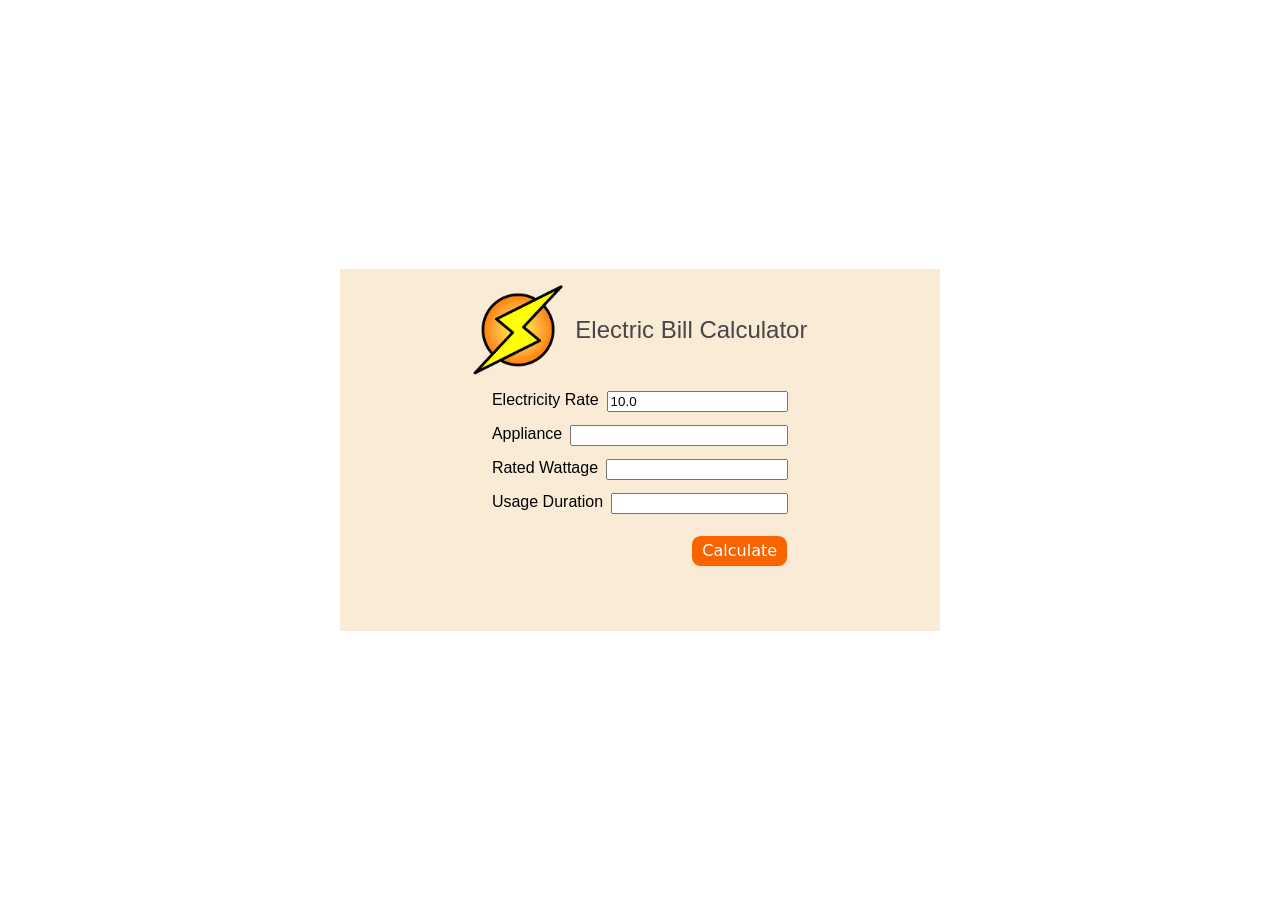
<file: index.html>
<!DOCTYPE html>
<html>
    <head>
        <meta charset="utf-8">
        <meta http-equiv="X-UA-Compatible" content="IE=edge">
        <title>Electricity Calculator</title>
        <meta name="description" content="">
        <meta name="viewport" content="width=device-width, initial-scale=1">
        <link rel="stylesheet" href="./styles.css">
    </head>
    <body>
        <div class="parentContainer">
            <section class="header">
                <img class="logoImg" src="./Images/lightning.png" alt="Electric Bill Calculator">
                <h1 class="logoText">Electric Bill Calculator</h1>
            </section>
            
            <section class="formAndResult">
                <section class="form">
                    <form id="userInput">
                        <div>
                            <label for="rate">Electricity Rate</label>
                            <input type="number" id="rate" value="10.0" step="any" max="50" required>
                        </div>
                        <div>
                            <label for="applianceName">Appliance</label>
                            <input type="text" id="applianceName" required>
                        </div>
                        <div>
                            <label for="watt">Rated Wattage</label>
                            <input type="number" id="watt" step="any" min="1" required>
                        </div>
                        <div>
                            <label for="usage">Usage Duration</label>
                            <input type="number" id="usage" step="any" min="0.1" max="24" required>
                        </div>
                        <div>
                            <button id="calculate">Calculate</button>
                        </div>
                    </form>
                </section>
    
                <section id="result" class="result"></section>
            </section>
        </div>
        <script type="module" src="./script.js"></script>
    </body>
    
</html>
</file>
<file: styles.css>
/* CSS RESET */
html {
    box-sizing: border-box;
    font-size: 16px;
}

*, *:before, *:after {
box-sizing: inherit;
}

body, h1, h2, h3, h4, h5, h6, p, ol, ul {
margin: 0;
padding: 0;
font-weight: normal;
}

ol, ul {
list-style: none;
}

img {
max-width: 100%;
height: auto;
}


/* Centers Whole Content into Screen */
html {
  display: flex;
  flex-flow: row nowrap;  
  justify-content: center;
  align-content: center;
  align-items: center;
  height: 100%;
}


/*------ CSS Proper ------*/
.parentContainer {
    max-width: 600px;
    background-color: antiquewhite;

    display: flex;
    justify-content: center; 
    align-items: center;
    flex-direction: column;
    margin: 0 auto;
}

/*------ Header Section ------*/
.header {
    display: flex;
    justify-content: center;
    align-items: center;
    margin: 1rem 0 1rem 0;
}
.logoImg {
    max-width: 15%;
    height: auto;
    padding: 0;
}
.logoText {
    font-family: Verdana, Geneva, Tahoma, sans-serif;
    color: rgb(71, 71, 71);
    text-align: center;
    font-size: 1.5rem;

    padding-left: 0.8rem;
}



/*------ Form Section ------*/
#userInput {
    display: flex;
    flex-direction: column;
    row-gap: 0.8rem;
    flex-wrap: wrap;
}
#userInput div {
    display: flex;
    justify-content: space-between;
    flex-wrap: wrap;
    gap: 0.5rem;
}
#userInput div label {
    font-size: 1rem;
    font-family: Verdana, Tahoma, sans-serif;
}

#userInput input {
    flex-grow: 2;
}
#userInput div:last-child {
    margin-left: auto;
    margin-bottom: 2rem;
}

/* Button */
#calculate {
    margin: 0.5rem 0 0 0;
    align-items: center;
    background-clip: padding-box;
    background-color: #fa6400;
    border: 1px solid transparent;
    border-radius: .6rem;
    box-shadow: rgba(0, 0, 0, 0.02) 0 1px 3px 0;
    box-sizing: border-box;
    color: #fff;
    cursor: pointer;
    display: inline-flex;
    font-family: system-ui,-apple-system,system-ui,"Helvetica Neue",Helvetica,Arial,sans-serif;
    font-size: 1rem;
    justify-content: center;
    line-height: 1.25;
    min-height: 2rem;
    padding: 5px 10px;
    position: relative;
    text-decoration: none;
    transition: all 250ms;
    user-select: none;
    -webkit-user-select: none;
    touch-action: manipulation;
    vertical-align: baseline;
    width: auto;
}
#calculate:hover,
#calculate:focus {
  background-color: #fb8332;
  box-shadow: rgba(0, 0, 0, 0.1) 0 4px 12px;
}

#calculate:hover {
  transform: translateY(-1px);
}

#calculate:active {
  background-color: #c85000;
  box-shadow: rgba(0, 0, 0, .06) 0 2px 4px;
  transform: translateY(0);
} 

/*------ Result Section ------*/
.result {
  margin-bottom: 2rem;
}
table {
    display: grid;
    border-collapse: collapse;
    min-width: 100%;
    grid-template-columns: repeat(5, auto); /* Specifies how many column and their sizes */
}
  
thead,
tbody,
tr {
  display: contents;
}

th,
td {
  padding: 10px;
  overflow: hidden;
  text-overflow: ellipsis;
  white-space: nowrap;
}

th {
  position: sticky;
  top: 0;
  background: #ffa408;
  text-align: left;
  font-weight: normal;
  font-size: 1.1rem;
  color: white;
}

th:last-child {
  border: 0;
}

td {
  padding-top: 10px;
  padding-bottom: 10px;
  color: #808080;
}

tr:nth-child(odd) td {
  background: #f8f6ff;
}


.table-data, 
.table-header {
  font-family: Verdana, Tahoma, sans-serif;
  font-size: 1rem;
}
</file>
